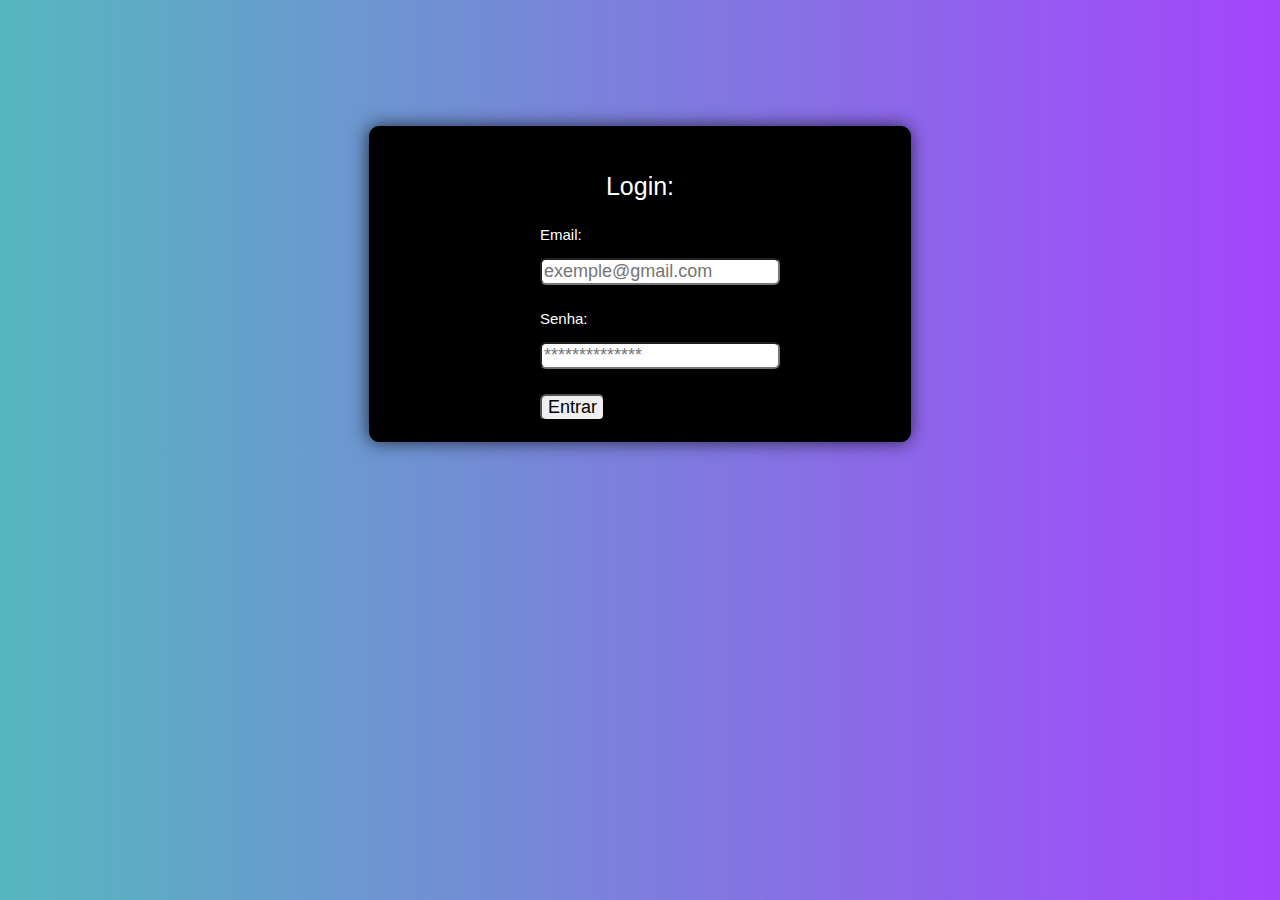
<file: cadastro-imoveis-main/index.html>
<!DOCTYPE html>
<html>
	<head>
	<link rel="stylesheet" href='./src/styles/style_mobile.css'>
	<link rel="stylesheet" href='./src/styles/login.css'>
	<meta charset="UTF-8"/>
	 <link rel="icon" type="image/x-icon" href="../imagens/background.jpg">
	<title>Cadastros Imoveis</title>
</head>
	<body>
	<!-- Conteúdo -->


		<div class='janela-login'>
			<form action='dashboard.html' method='POST'>
				<div class='titulo-login' >
					<p>Login:<p>
					
				</div>
				<div class='box-login'>
					<p>Email:<p>
					<input placeholder='exemple@gmail.com' name='email' type='email'>
				</div>
				<div class='box-login'>
					<p>Senha:<p>
					<input placeholder='**************' name='password' type='password'>
				</div>
			
				<div class='box-login'>
					
					<input type='submit' value='Entrar' class='button'>
				</div>
			</form>
		</div>
	

	</body>
</html>
</file>
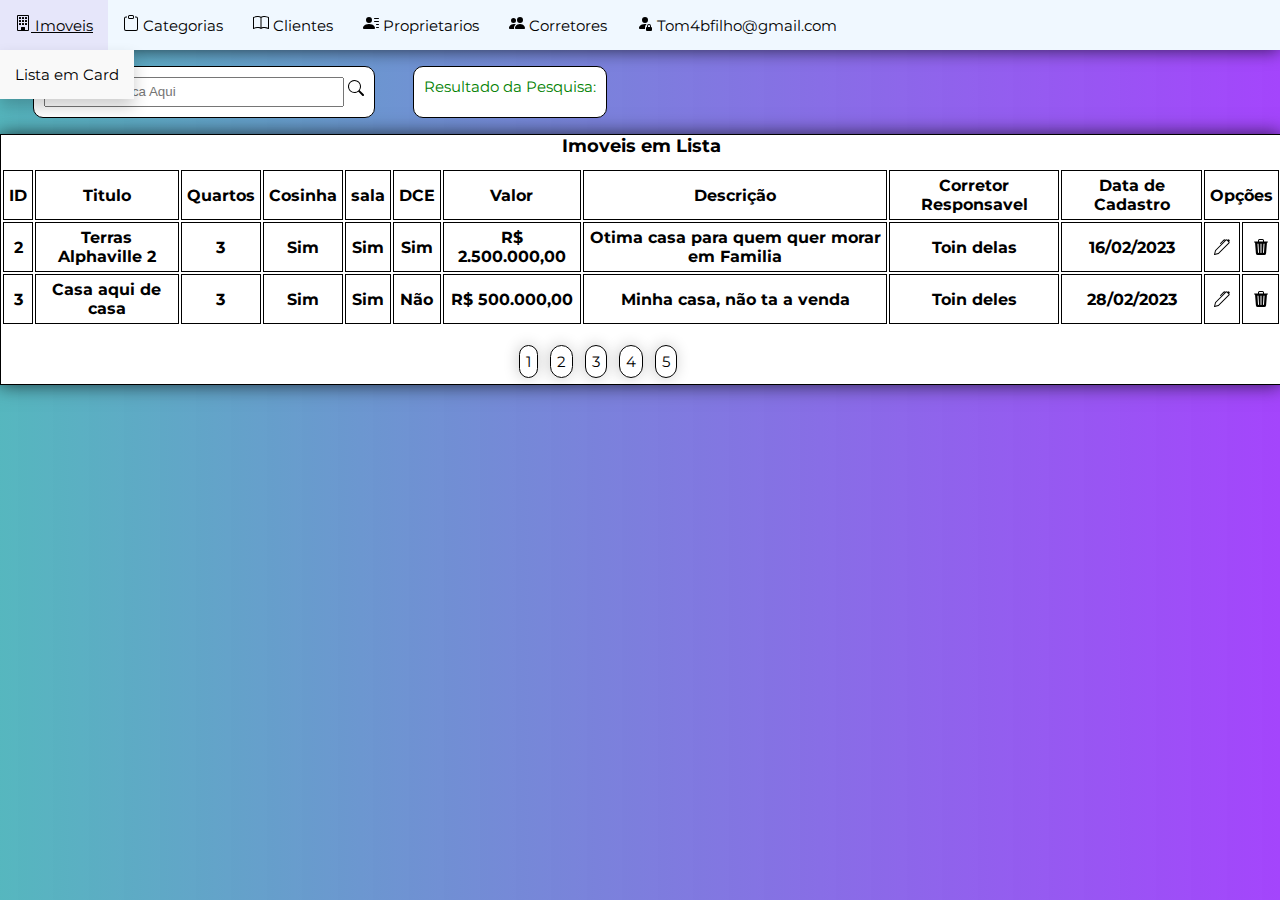
<file: cadastro-imoveis-main/src/pages/dashboard.html>
<html>
	<head>
		<link rel="stylesheet" href='../styles/style_mobile.css'>
		<link rel="stylesheet" href='../styles/styles.css'>
		<meta charset="UTF-8"/>
		 <link rel="icon" type="image/x-icon" href="../imagens/background.jpg">
			<title>Cadastros Imoveis</title>
	</head>
<body>
	<!-- Conteúdo -->
	<div class='menu-principal'>
		<ul>
			<li class="dropdown">
				<a href='#'>
					<svg xmlns="http://www.w3.org/2000/svg" width="16" height="16" fill="currentColor" class="bi bi-building" viewBox="0 0 16 16">
					  <path d="M4 2.5a.5.5 0 0 1 .5-.5h1a.5.5 0 0 1 .5.5v1a.5.5 0 0 1-.5.5h-1a.5.5 0 0 1-.5-.5v-1Zm3 0a.5.5 0 0 1 .5-.5h1a.5.5 0 0 1 .5.5v1a.5.5 0 0 1-.5.5h-1a.5.5 0 0 1-.5-.5v-1Zm3.5-.5a.5.5 0 0 0-.5.5v1a.5.5 0 0 0 .5.5h1a.5.5 0 0 0 .5-.5v-1a.5.5 0 0 0-.5-.5h-1ZM4 5.5a.5.5 0 0 1 .5-.5h1a.5.5 0 0 1 .5.5v1a.5.5 0 0 1-.5.5h-1a.5.5 0 0 1-.5-.5v-1ZM7.5 5a.5.5 0 0 0-.5.5v1a.5.5 0 0 0 .5.5h1a.5.5 0 0 0 .5-.5v-1a.5.5 0 0 0-.5-.5h-1Zm2.5.5a.5.5 0 0 1 .5-.5h1a.5.5 0 0 1 .5.5v1a.5.5 0 0 1-.5.5h-1a.5.5 0 0 1-.5-.5v-1ZM4.5 8a.5.5 0 0 0-.5.5v1a.5.5 0 0 0 .5.5h1a.5.5 0 0 0 .5-.5v-1a.5.5 0 0 0-.5-.5h-1Zm2.5.5a.5.5 0 0 1 .5-.5h1a.5.5 0 0 1 .5.5v1a.5.5 0 0 1-.5.5h-1a.5.5 0 0 1-.5-.5v-1Zm3.5-.5a.5.5 0 0 0-.5.5v1a.5.5 0 0 0 .5.5h1a.5.5 0 0 0 .5-.5v-1a.5.5 0 0 0-.5-.5h-1Z"/>
					  <path d="M2 1a1 1 0 0 1 1-1h10a1 1 0 0 1 1 1v14a1 1 0 0 1-1 1H3a1 1 0 0 1-1-1V1Zm11 0H3v14h3v-2.5a.5.5 0 0 1 .5-.5h3a.5.5 0 0 1 .5.5V15h3V1Z"/>
					</svg>
					Imoveis
				</a> 
				<div class="dropdown-conteudo">
					<a href="#">Lista em Card</a> 
				</div> 
			</li>
			
			<li class="dropdown">
				<a href='#'>
					<svg xmlns="http://www.w3.org/2000/svg" width="16" height="16" fill="currentColor" class="bi bi-clipboard" viewBox="0 0 16 16">
					  <path d="M4 1.5H3a2 2 0 0 0-2 2V14a2 2 0 0 0 2 2h10a2 2 0 0 0 2-2V3.5a2 2 0 0 0-2-2h-1v1h1a1 1 0 0 1 1 1V14a1 1 0 0 1-1 1H3a1 1 0 0 1-1-1V3.5a1 1 0 0 1 1-1h1v-1z"/>
					  <path d="M9.5 1a.5.5 0 0 1 .5.5v1a.5.5 0 0 1-.5.5h-3a.5.5 0 0 1-.5-.5v-1a.5.5 0 0 1 .5-.5h3zm-3-1A1.5 1.5 0 0 0 5 1.5v1A1.5 1.5 0 0 0 6.5 4h3A1.5 1.5 0 0 0 11 2.5v-1A1.5 1.5 0 0 0 9.5 0h-3z"/>
					</svg>
					Categorias
				</a>
				<div class="dropdown-conteudo">	
					<a href="#">Nova Categoria</a> 
				</div> 
			</li>
				
				<li class="dropdown">
					<a href='#'>
						<svg xmlns="http://www.w3.org/2000/svg" width="16" height="16" fill="currentColor" class="bi bi-book" viewBox="0 0 16 16">
						  <path d="M1 2.828c.885-.37 2.154-.769 3.388-.893 1.33-.134 2.458.063 3.112.752v9.746c-.935-.53-2.12-.603-3.213-.493-1.18.12-2.37.461-3.287.811V2.828zm7.5-.141c.654-.689 1.782-.886 3.112-.752 1.234.124 2.503.523 3.388.893v9.923c-.918-.35-2.107-.692-3.287-.81-1.094-.111-2.278-.039-3.213.492V2.687zM8 1.783C7.015.936 5.587.81 4.287.94c-1.514.153-3.042.672-3.994 1.105A.5.5 0 0 0 0 2.5v11a.5.5 0 0 0 .707.455c.882-.4 2.303-.881 3.68-1.02 1.409-.142 2.59.087 3.223.877a.5.5 0 0 0 .78 0c.633-.79 1.814-1.019 3.222-.877 1.378.139 2.8.62 3.681 1.02A.5.5 0 0 0 16 13.5v-11a.5.5 0 0 0-.293-.455c-.952-.433-2.48-.952-3.994-1.105C10.413.809 8.985.936 8 1.783z"/>
						</svg>
						Clientes
					</a>
					<div class="dropdown-conteudo">	
						<a href="#">Nova Cliente</a> 
					</div> 
				</li>
			
				<li class="dropdown">
					<a href='#'>
					<svg xmlns="http://www.w3.org/2000/svg" width="16" height="16" fill="currentColor" class="bi bi-person-lines-fill" viewBox="0 0 16 16">
					  <path d="M6 8a3 3 0 1 0 0-6 3 3 0 0 0 0 6zm-5 6s-1 0-1-1 1-4 6-4 6 3 6 4-1 1-1 1H1zM11 3.5a.5.5 0 0 1 .5-.5h4a.5.5 0 0 1 0 1h-4a.5.5 0 0 1-.5-.5zm.5 2.5a.5.5 0 0 0 0 1h4a.5.5 0 0 0 0-1h-4zm2 3a.5.5 0 0 0 0 1h2a.5.5 0 0 0 0-1h-2zm0 3a.5.5 0 0 0 0 1h2a.5.5 0 0 0 0-1h-2z"/>
					</svg>
					Proprietarios
					</a>
					<div class="dropdown-conteudo">	
						<a href="#">Novo Proprietario</a> 
					</div> 
				</li>
		
				<li class="dropdown">
					<a href='#'>
					<svg xmlns="http://www.w3.org/2000/svg" width="16" height="16" fill="currentColor" class="bi bi-people-fill" viewBox="0 0 16 16">
					  <path d="M7 14s-1 0-1-1 1-4 5-4 5 3 5 4-1 1-1 1H7Zm4-6a3 3 0 1 0 0-6 3 3 0 0 0 0 6Zm-5.784 6A2.238 2.238 0 0 1 5 13c0-1.355.68-2.75 1.936-3.72A6.325 6.325 0 0 0 5 9c-4 0-5 3-5 4s1 1 1 1h4.216ZM4.5 8a2.5 2.5 0 1 0 0-5 2.5 2.5 0 0 0 0 5Z"/>
					</svg>
					Corretores
					</a>
					<div class="dropdown-conteudo">	
						<a href="#">Novo Proprietario</a> 
					</div> 
				</li>
			
				
				<li class="dropdown" style='float:rigth'>
					<a href='#'>
					<svg xmlns="http://www.w3.org/2000/svg" width="16" height="16" fill="currentColor" class="bi bi-person-fill-lock" viewBox="0 0 16 16">
					  <path d="M11 5a3 3 0 1 1-6 0 3 3 0 0 1 6 0Zm-9 8c0 1 1 1 1 1h5v-1a1.9 1.9 0 0 1 .01-.2 4.49 4.49 0 0 1 1.534-3.693C9.077 9.038 8.564 9 8 9c-5 0-6 3-6 4Zm7 0a1 1 0 0 1 1-1v-1a2 2 0 1 1 4 0v1a1 1 0 0 1 1 1v2a1 1 0 0 1-1 1h-4a1 1 0 0 1-1-1v-2Zm3-3a1 1 0 0 0-1 1v1h2v-1a1 1 0 0 0-1-1Z"/>
					</svg>
					Tom4bfilho@gmail.com
					</a>
					<div class="dropdown-conteudo">	
						<a href="#">
							<svg xmlns="http://www.w3.org/2000/svg" width="16" height="16" fill="currentColor" class="bi bi-person-gear" viewBox="0 0 16 16">
							  <path d="M11 5a3 3 0 1 1-6 0 3 3 0 0 1 6 0ZM8 7a2 2 0 1 0 0-4 2 2 0 0 0 0 4Zm.256 7a4.474 4.474 0 0 1-.229-1.004H3c.001-.246.154-.986.832-1.664C4.484 10.68 5.711 10 8 10c.26 0 .507.009.74.025.226-.341.496-.65.804-.918C9.077 9.038 8.564 9 8 9c-5 0-6 3-6 4s1 1 1 1h5.256Zm3.63-4.54c.18-.613 1.048-.613 1.229 0l.043.148a.64.64 0 0 0 .921.382l.136-.074c.561-.306 1.175.308.87.869l-.075.136a.64.64 0 0 0 .382.92l.149.045c.612.18.612 1.048 0 1.229l-.15.043a.64.64 0 0 0-.38.921l.074.136c.305.561-.309 1.175-.87.87l-.136-.075a.64.64 0 0 0-.92.382l-.045.149c-.18.612-1.048.612-1.229 0l-.043-.15a.64.64 0 0 0-.921-.38l-.136.074c-.561.305-1.175-.309-.87-.87l.075-.136a.64.64 0 0 0-.382-.92l-.148-.045c-.613-.18-.613-1.048 0-1.229l.148-.043a.64.64 0 0 0 .382-.921l-.074-.136c-.306-.561.308-1.175.869-.87l.136.075a.64.64 0 0 0 .92-.382l.045-.148ZM14 12.5a1.5 1.5 0 1 0-3 0 1.5 1.5 0 0 0 3 0Z"/>
							</svg>
							Configurar</a> 
						<a href='#'>
						<svg xmlns="http://www.w3.org/2000/svg" width="16" height="16" fill="currentColor" class="bi bi-door-open-fill" viewBox="0 0 16 16">
						  <path d="M1.5 15a.5.5 0 0 0 0 1h13a.5.5 0 0 0 0-1H13V2.5A1.5 1.5 0 0 0 11.5 1H11V.5a.5.5 0 0 0-.57-.495l-7 1A.5.5 0 0 0 3 1.5V15H1.5zM11 2h.5a.5.5 0 0 1 .5.5V15h-1V2zm-2.5 8c-.276 0-.5-.448-.5-1s.224-1 .5-1 .5.448.5 1-.224 1-.5 1z"/>
						</svg>
						Sair
					</a>
					</div> 
					
				</li>	
			
				
			

		</ul>
	</div>



	<div class='menu'>
		
		<div class='iten'>
			<form>
				<input type='text' name='busca' placeholder='Digite sua Busca Aqui' >
				<a href='#' type='submit'>
					<svg xmlns="http://www.w3.org/2000/svg" width="16" height="16" fill="currentColor" class="bi bi-search" viewBox="0 0 16 16">
					  <path d="M11.742 10.344a6.5 6.5 0 1 0-1.397 1.398h-.001c.03.04.062.078.098.115l3.85 3.85a1 1 0 0 0 1.415-1.414l-3.85-3.85a1.007 1.007 0 0 0-.115-.1zM12 6.5a5.5 5.5 0 1 1-11 0 5.5 5.5 0 0 1 11 0z"/>
					</svg>
				</a>
			</form>
		</div>	
		<div class='iten'>	
			<p style='color:green'> Resultado da Pesquisa:</p>
		</div>
	</div>

	<div class='lista-imoveis'>
		<h3> Imoveis em Lista </h3>
		<table>
			<tr>
				<th>ID</th>
				<th>Titulo</th>
				<th>Quartos</th>
				<th>Cosinha</th>
				<th>sala</th>
				<th>DCE</th>
				<th>Valor</th>
				<th>Descrição</th>
				<th>Corretor Responsavel</th>
				<th>Data de Cadastro</th>
				<th colspan='2'>Opções</th>
			</tr>
		
		</table>
		
		<div class='paginacao'>
			<a href='#'>1</a>
			<a href='#'>2</a>
			<a href='#'>3</a>
			<a href='#'>4</a>
			<a href='#'>5</a>
		</div>
		
	</div>



	<script type="module" src="../scripts/renderProperty.js"></script>
	</body>
</html>
</file>
<file: cadastro-imoveis-main/src/styles/style_mobile.css>
/* ----------------menu principal para celula---------------*/
@media only screen and (max-width: 1000px) and (min-width: 50px){

	 @import url('https://fonts.googleapis.com/css2?family=Montserrat&display=swap');
	html ,*{
		margin:0px;
		padding:0px;
	}
	body{
		background: #B1B8BD url('../imagens/background.jpg') 0 0 no-repeat;
		background-repeat: repeat-y;
		background-size: cover;

		background: rgb(58,171,180);
		background: linear-gradient(90deg, rgba(58,171,180,0.8603816526610644) 0%, rgba(164,69,252,1) 100%);

		font-size:50px;
		font-family: 'Montserrat', sans-serif;
	}

	.janela-login{
		margin:auto;
		margin-top:10%;
		border:1px solid black;
		
		
		padding:20px;
		background-color:black;
		color:white;
		border-radius:10px;
		width:90%;	
		text-align:center;
		
		-webkit-box-shadow: -1px 0px 18px 0px rgba(0,0,0,0.69);
		-moz-box-shadow: -1px 0px 18px 0px rgba(0,0,0,0.69);
		box-shadow: -1px 0px 18px 0px rgba(0,0,0,0.69);
	}
	.titulo-login{
		text-align:center;
		
	}
	.box-login{
		margin:auto;
		margin-top:5%;
		width:60%;
		text-align:left;
		
	}
	.box-login input{
		border-radius:6px;
		width:500px;
		height:60px;
		font-size:50px;
	}
	.box-login button{
		border-radius:6px;
	font-size:50px;
		padding:6px;
		
	}
}
</file>
<file: cadastro-imoveis-main/src/styles/login.css>
body{
		background: #B1B8BD url('../imagens/background.jpg') 0 0 no-repeat;
		background-repeat: repeat-y;
		background-size: cover;
		font-family: 'Montserrat', sans-serif;
		font-size:15px;

		background: rgb(58,171,180);
		background: linear-gradient(90deg, rgba(58,171,180,0.8603816526610644) 0%, rgba(164,69,252,1) 100%);
		
	}

	.janela-login{
		margin:auto;
		margin-top:10%;
		border:1px solid black;
		
		font-family: 'Montserrat', sans-serif;
		padding:20px;
		background-color:black;
		color:white;
		border-radius:10px;
		width:500px;	
		text-align:center;
		
		-webkit-box-shadow: -1px 0px 18px 0px rgba(0,0,0,0.69);
		-moz-box-shadow: -1px 0px 18px 0px rgba(0,0,0,0.69);
		box-shadow: -1px 0px 18px 0px rgba(0,0,0,0.69);
	}
	.titulo-login{
		text-align:center;
		font-size:25px;

	}
	.box-login{
		margin:auto;
		margin-top:5%;
		width:40%;
		text-align:left;
	}
	.box-login input{
		border-radius:6px;
		font-size:18px;
	}
	.box-login button{
		border-radius:6px;
		font-size:18px;
		padding:6px;
		margin-left:60px;
	}
</file>
<file: cadastro-imoveis-main/src/styles/styles.css>
@import url('https://fonts.googleapis.com/css2?family=Montserrat&display=swap');

html ,body,div,p,*{
	margin:0px;
	padding:0px;
}

@media only screen and  (min-width: 1000px){

	body{
		
		background: #B1B8BD url('../imagens/background.jpg') 0 0 no-repeat;
		background-repeat: repeat-y;
		background-size: cover;
		font-family: 'Montserrat', sans-serif;
		font-size:15px;

		background: rgb(58,171,180);
		background: linear-gradient(90deg, rgba(58,171,180,0.8603816526610644) 0%, rgba(164,69,252,1) 100%);
		
	}

	/*----- menu ------*/
	.menu-principal {
		width: auto;
		background-color:#F0F8FF;	
		
		-webkit-box-shadow: -1px 0px 18px 0px rgba(0,0,0,0.69);
		-moz-box-shadow: -1px 0px 18px 0px rgba(0,0,0,0.69);
		box-shadow: -1px 0px 18px 0px rgba(0,0,0,0.69);
	}
	.menu-principal ul{
		list-style-type:none;
		display:flex;
		
		
	}
	.menu-principal li{
		
	}
	.menu-principal  a{
		padding:15px;
		text-decoration:none;
		color:black;
		display:block;	
	}
	.menu-principal a:hover {
		text-decoration: underline  black;
		background-color:#e6e6fa;	
		color:black;
		
	}
	.dropdown:hover .dropdown-conteudo {
	  display: block;
	}
	.dropdown-conteudo{
		display:none;
		text-align:center;
		position: absolute;

		background-color: #f9f9f9;
		
		box-shadow: 0px 8px 16px 0px rgba(0,0,0,0.2);

	}
	
	
	/*----- Lista Tabela de Cadastros de imoveis ------*/
	.lista-imoveis{
		border:1px solid black;
		margin:auto;
		margin-top:1%;
		width:100%;
		background-color:white;
		
		-webkit-box-shadow: -1px 0px 18px 0px rgba(0,0,0,0.69);
		-moz-box-shadow: -1px 0px 18px 0px rgba(0,0,0,0.69);
		box-shadow: -1px 0px 18px 0px rgba(0,0,0,0.69);
		
	}
	.lista-imoveis h4,h3,h2{
		text-align:center;
	}
	.lista-imoveis table{
		margin:auto;
		margin-top:1%;
		width:100%;
		text-align:center;
	}
	.lista-imoveis table tr th{
		border:1px solid black;
		padding:5px;
	}
	.paginacao{
		margin:auto;
		margin-top:1%;
		width:20%;
		display:flex;
		
	}
	.paginacao a{
		text-decoration:none;
		color:black;
		margin:6px;
		border: 1px solid black;
		border-radius:12px;
		padding:6px;
		
		-webkit-box-shadow: -1px 0px 15px 0px rgba(0,0,0,0.20);
		-moz-box-shadow: -1px 0px 6px 0px rgba(0,0,0,0.20);
		box-shadow: -1px 0px 15px 0px rgba(0,0,0,0.20);	
	}
	.paginacao a:hover{
		padding:6px;
		background-color:aquamarine;

		-webkit-box-shadow: -1px 0px 15px 0px rgba(0,0,0,0.20);
		-moz-box-shadow: -1px 0px 6px 0px rgba(0,0,0,0.20);
		box-shadow: -1px 0px 15px 0px rgba(0,0,0,0.20);	
	}
	
	.menu{
		padding:3px;
		
		width:100%;
		margin-rigth:auto;
		margin-left:30px;
		margin-top:1%;
		
		display:flex;
	}
	.menu a{
		text-decoration:none;
		color:black;
	}
	.iten{
		background-color:white;
		border:1px solid black;
		width:auto;
		padding:10px;
		margin-right:3%;
		border-radius:10px;
		align-iten:center;
		justify-content:center;
	}
	.iten:hover{
		background-color:#e6e6fa;
		
	}	
	.iten input{ 
		width:300px;
		height:30px;
	}
	
}
</file>
